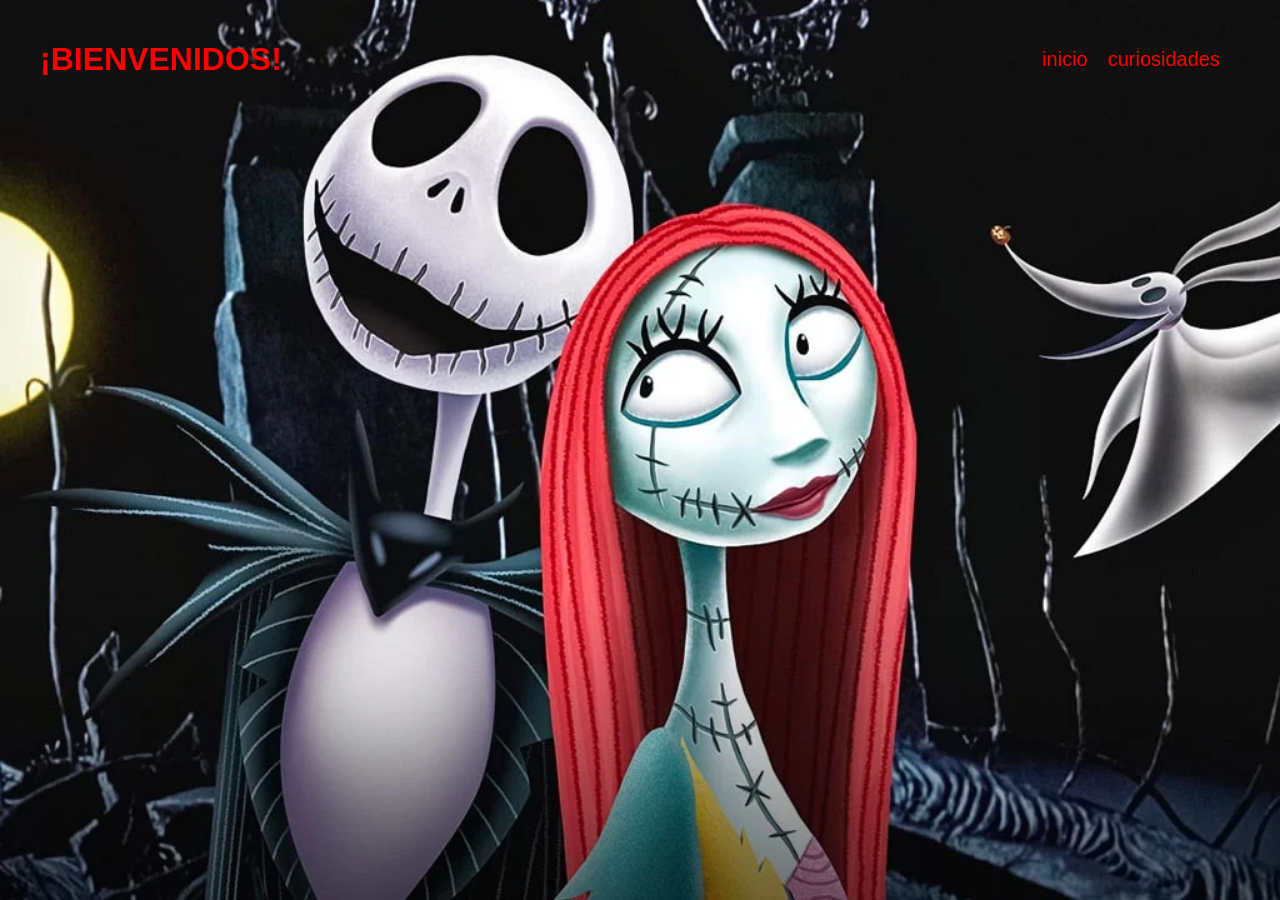
<file: index.html>
<!DOCTYPE html>
<html lang="es">
<head>
  <meta charset="UTF-8">
  <meta name="viewport" content="width=device-width, initial-scale=1.0">
  <title>Mi Página Estilo</title>
  <link rel="stylesheet" href="style.css">
</head>
<body>

  <header class="header">
    <h1>¡BIENVENIDOS!</h1>
    <nav class="navigation">
      <ul>
        <li><a href="pagina_sencilla (1).html" class="nav-link">inicio</a></li>
        <li><a href="pagina_sencilla(2).html" class="nav-link">curiosidades</a></li>
      </ul>
    </nav>
  </header>

  <div class="content">
    <!-- Aquí iría el contenido adicional de la página -->
  </div>

  









</body>
</html>
</file>
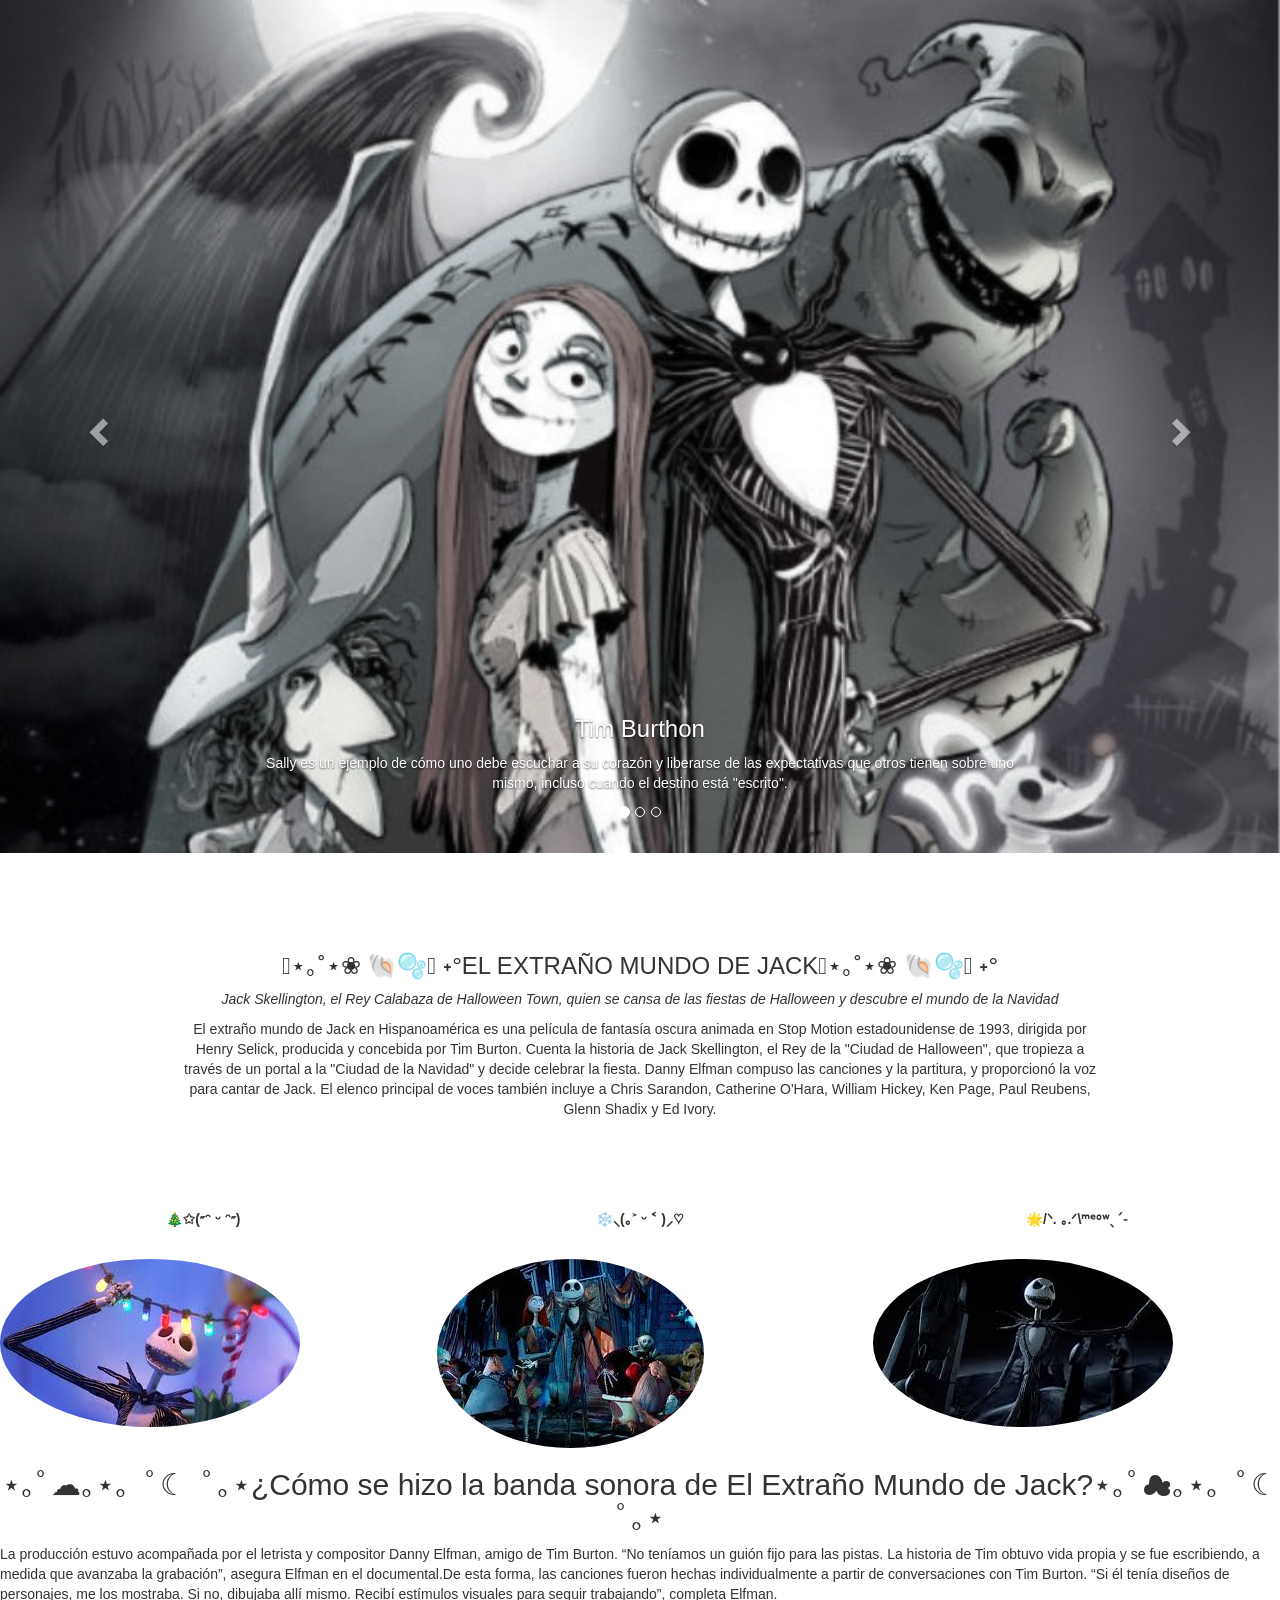
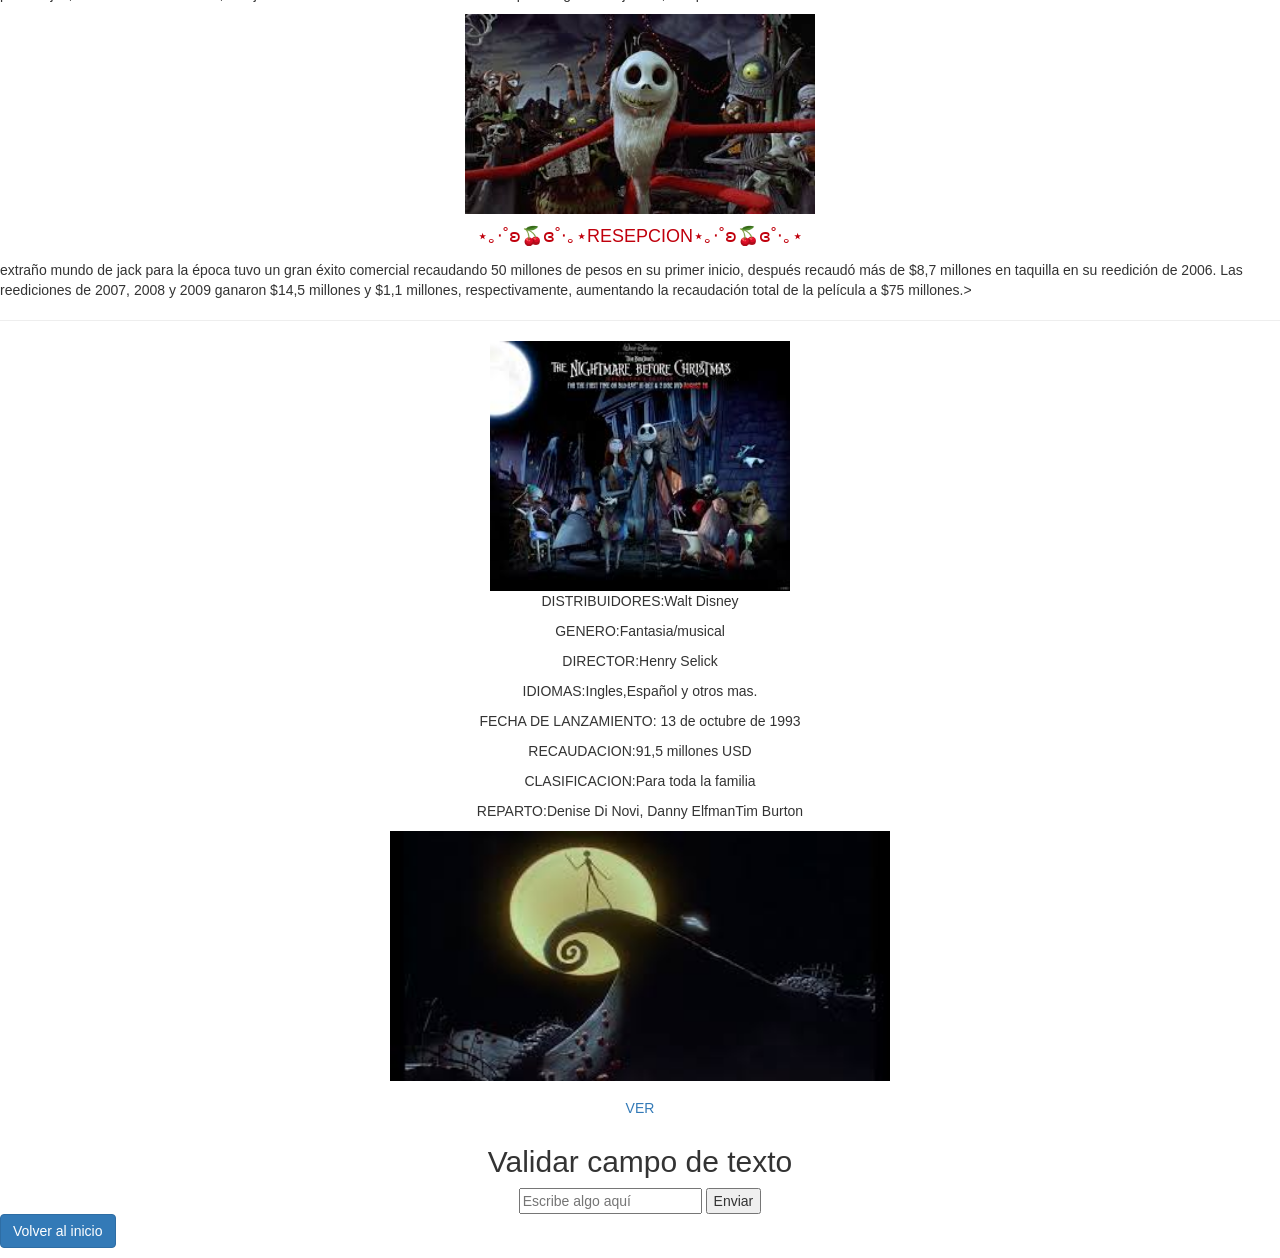
<file: pagina_sencilla (1).html>
<!DOCTYPE html>
<html lang="en">
<head>
  <title>Bootstrap Theme The Band</title>

  <meta charset="utf-8">
  <meta name="viewport" content="width=device-width, initial-scale=1">
  <link rel="stylesheet" href="https://maxcdn.bootstrapcdn.com/bootstrap/3.4.1/css/bootstrap.min.css">
  <script src="https://ajax.googleapis.com/ajax/libs/jquery/3.5.1/jquery.min.js"></script>
  <script src="https://maxcdn.bootstrapcdn.com/bootstrap/3.4.1/js/bootstrap.min.js"></script>
</head>
<body>

    <link rel="stylesheet" href="estilo2.css">



<div id="myCarousel" class="carousel slide" data-ride="carousel">
  <!-- Indicators -->
  <ol class="carousel-indicators">
    <li data-target="#myCarousel" data-slide-to="0" class="active"></li>
    <li data-target="#myCarousel" data-slide-to="1"></li>
    <li data-target="#myCarousel" data-slide-to="2"></li>
  </ol>

  <!-- Wrapper for slides -->
  <div class="carousel-inner" role="listbox">
    <div class="item active">
      <img src="jack10.jpg" alt="Tim Burthon">
      <div class="carousel-caption">
        <h3>Tim Burthon</h3>
        <p>Sally es un ejemplo de cómo uno debe escuchar a su corazón y liberarse de las expectativas 
        que otros tienen sobre uno mismo, incluso cuando el destino está "escrito".</p>
      </div>
    </div>

    <div class="item">
      <img src="jack11.jpg" alt="Tim Burthon">
      <div class="carousel-caption">
        <h3>Tim Burthon</h3>
        <p>Todos somos especiales a nuestra manera, y debemos aceptarnos
        y sentirnos orgullosos de nuestras cualidades, en lugar de intentar ser alguien que no somos </p>
      </div>
    </div>

    <div class="item">
      <img src="jack12.avif" alt="Tim Burthon">
      <div class="carousel-caption">
        <h3>Tim Burthon</h3>
        <p>Al tomar riesgos y salir de su zona de confort, Jack expande sus
         horizontes y aprende mucho, lo cual le permite regresar a su rol con una nueva perspectiva. </p>
      </div>
    </div>
  </div>

  <!-- Left and right controls -->
  <a class="left carousel-control" href="#myCarousel" role="button" data-slide="prev">
    <span class="glyphicon glyphicon-chevron-left" aria-hidden="true"></span>
    <span class="sr-only">Previous</span>
  </a>
  <a class="right carousel-control" href="#myCarousel" role="button" data-slide="next">
    <span class="glyphicon glyphicon-chevron-right" aria-hidden="true"></span>
    <span class="sr-only">Next</span>
  </a>
</div>


<div class="container text-center">
  <h3>𓆉⋆｡˚⋆❀ 🐚🫧𓇼 ˖°EL EXTRAÑO MUNDO DE JACK𓆉⋆｡˚⋆❀ 🐚🫧𓇼 ˖°</h3>
  <p><em>Jack Skellington, el Rey Calabaza de Halloween Town, quien se cansa de las 
fiestas de Halloween y descubre el mundo de la Navidad</em></p>
  <p>El extraño mundo de Jack en Hispanoamérica​ es una película de fantasía oscura animada en Stop Motion
estadounidense de 1993, dirigida por Henry Selick, producida y concebida por Tim Burton. Cuenta la historia 
de Jack Skellington, el Rey de la "Ciudad de Halloween", que tropieza a través de un portal a la "Ciudad de la
Navidad" y decide celebrar la fiesta. Danny Elfman compuso las canciones y la partitura, y proporcionó la voz 
para cantar de Jack.​ El elenco principal de voces también incluye a Chris Sarandon, Catherine O'Hara, William Hickey, 
Ken Page, Paul Reubens, Glenn Shadix y Ed Ivory.</p>
</div>


<div class="row">
  <div class="col-sm-4">
    <p class="text-center"><strong>🎄✩(˶ᵔ ᵕ ᵔ˶)</strong></p><br>
    <a href="#demo" data-toggle="collapse">
      <img src="jack2.jpg" class="img-circle person" alt="Random Name">
    </a>
    <div id="demo" class="collapse">
      <p>¿Cómo se hizo el guión de El Extraño Mundo de Jack?</p>
      <p>La historia de El Extraño Mundo de Jack es el resultado de un poema de tres páginas escrito por Tim Burton, productor y guionista de la animación. Allí
       se relata su experiencia con la Navidad. “Cada Navidad veía cosas como Rodolfo, el reno de la nariz roja o el Grinch robó la Navidad. Eran mis especiales
        Navidad favoritos. Luego cuando fui a trabajar a Disney, dibujé algo que era lo opuesto a eso. Es como el Grinch al revés, por así decirlo, sobre este
        personaje que descubre la Navidad y la ama”, explica Burton en un extracto del documental. El cineasta se encargó del argumento y de los diseños iniciales
        storyboard, que fueron el punto de partida para el desarrollo de la película.</p>
      <p>Member since 1988</p>
    </div>
  </div>
  <div class="col-sm-4">
    <p class="text-center"><strong>❄️⸜(｡˃ ᵕ ˂ )⸝♡</strong></p><br>
    <a href="#demo2" data-toggle="collapse">
      <img src="jack3.jpg" class="img-circle person" alt="Random Name">
    </a>
    <div id="demo2" class="collapse">
      <p>¿Cómo se hicieron las escenas stop-motion de El Extraño Mundo de Jack?</p>
      <p>Según el documental, toda la producción contó con un equipo de 100 personas, que tardaron tres años en completar la producción, hecha cuadro por cuadro.
       En ese período, ocuparon 19 estudios con los 230 escenarios de la película y cientos de personajes que fueron creados como marionetas individuales.“Rodamos
       a 24 fotogramas por segundo, lo que significa que teníamos que posar a los personajes 24 veces por cada segundo de película terminada”, explica Eric Leighton,
       de animación. Según él, completar 1 minuto de película tomó una semana de rodaje.</p>
      <p>Member since 1988</p>
    </div>
  </div>
  <div class="col-sm-4">
    <p class="text-center"><strong>🌟/ᐠ. ｡.ᐟ\ᵐᵉᵒʷˎˊ˗</strong></p><br>
    <a href="#demo3" data-toggle="collapse">
      <img src="jack4.jpg" class="img-circle person" alt="Random Name">
    </a>
    <div id="demo3" class="collapse">
      <p>¿Cómo fue el trabajo de producción en El Extraño Mundo de Jack?</p>
      <p>En el mismo documental, el director de fotografía Pete Kozachik advierte que la iluminación de los modelos era la misma que la de un set de grabación cinematográfica.
      “Muchas de las escenas requerían de 20 a 30 luces diferentes para crear el efecto dramático. Queríamos evitar que pareciera que estábamos usando trucos”, explica.
       El Making Of también señala que se crearon 60 personajes individuales y se hicieron muñecos de repuesto para cada uno. Esto quiere decir que el número total de
       esculturas para la película es de unas 200 piezas.La excepción es la cabeza de Jack: se produjeron 400 caras diferentes de él para lograr reacciones específicas.</p>
      <p>Member since 2005</p>
    </div>
  </div>
</div>

<p><h2><center>⋆｡ﾟ☁︎｡⋆｡ ﾟ☾ ﾟ｡⋆¿Cómo se hizo la banda sonora de El Extraño Mundo de Jack?⋆｡ﾟ☁︎｡⋆｡ ﾟ☾ ﾟ｡⋆</center></h2></p>
<p>La producción estuvo acompañada por el letrista y compositor Danny Elfman, amigo de Tim Burton. “No teníamos un guión fijo para las pistas. La historia de Tim obtuvo
vida propia y se fue escribiendo, a medida que avanzaba la grabación”, asegura Elfman en el documental.De esta forma, las canciones fueron hechas individualmente a partir
de conversaciones con Tim Burton. “Si él tenía diseños de personajes, me los mostraba. Si no, dibujaba allí mismo. Recibí estímulos visuales para seguir trabajando”, completa
 Elfman.</p>
 <center><img src="jack5.jpg" width="350" height="200"></center>


<font color="cherry-pick" size="4" face="arial">
<p><center>⋆｡‧˚ʚ🍒ɞ˚‧｡⋆RESEPCION⋆｡‧˚ʚ🍒ɞ˚‧｡⋆</center></p></font>
<P>extraño mundo de jack para la época tuvo un gran éxito comercial recaudando 50 millones de pesos en su primer inicio, después recaudó
más de $8,7 millones en taquilla en su reedición de 2006. Las reediciones de 2007, 2008 y 2009 ganaron $14,5 millones y $1,1 millones, respectivamente,
aumentando la recaudación total de la película a $75 millones.></P>

<hr><p><center><img src="jack.jpg" width="300" height="250"></center>
<center><p>DISTRIBUIDORES:Walt Disney</p>
<p>GENERO:Fantasia/musical</p>
<p>DIRECTOR:Henry Selick</p>
<P>IDIOMAS:Ingles,Español y otros mas.</P>
<p>FECHA DE LANZAMIENTO: 13 de octubre de 1993</p>
<p>RECAUDACION:91,5 millones USD</p>
<p>CLASIFICACION:Para toda la familia</p>
<P>REPARTO:Denise Di Novi, Danny ElfmanTim Burton</center></p>



<center><img src="jimin2.jfif" width="500" height="250"></center>
<p><center><a href="https://www.tiktok.com/@peliculas.completas.mv/video/7540865812026969352?is_from_webapp=1&sender_device=pc" class="btn"> VER</a></center></p>



<center><div class="contenedor">
    <h2>Validar campo de texto</h2>
    <input type="text" id="miTexto" placeholder="Escribe algo aquí">
    <button onclick="validarTexto()">Enviar</button>
</div>

<script>
function validarTexto() {
    let texto = document.getElementById("miTexto").value.trim();

    if (texto === "") {
        alert("El campo está vacío. Por favor escribe algo.");
    } else {
        alert("Texto enviado correctamente: " + texto);
    }
}
</script></center>




<p>
<!-- Botón Bootstrap -->
<a href="index.html" class="btn btn-primary">
  Volver al inicio
</a>

<!-- En la parte superior de la página -->
<div id="inicio"></div>
</p>



</body>
</html>
</file>
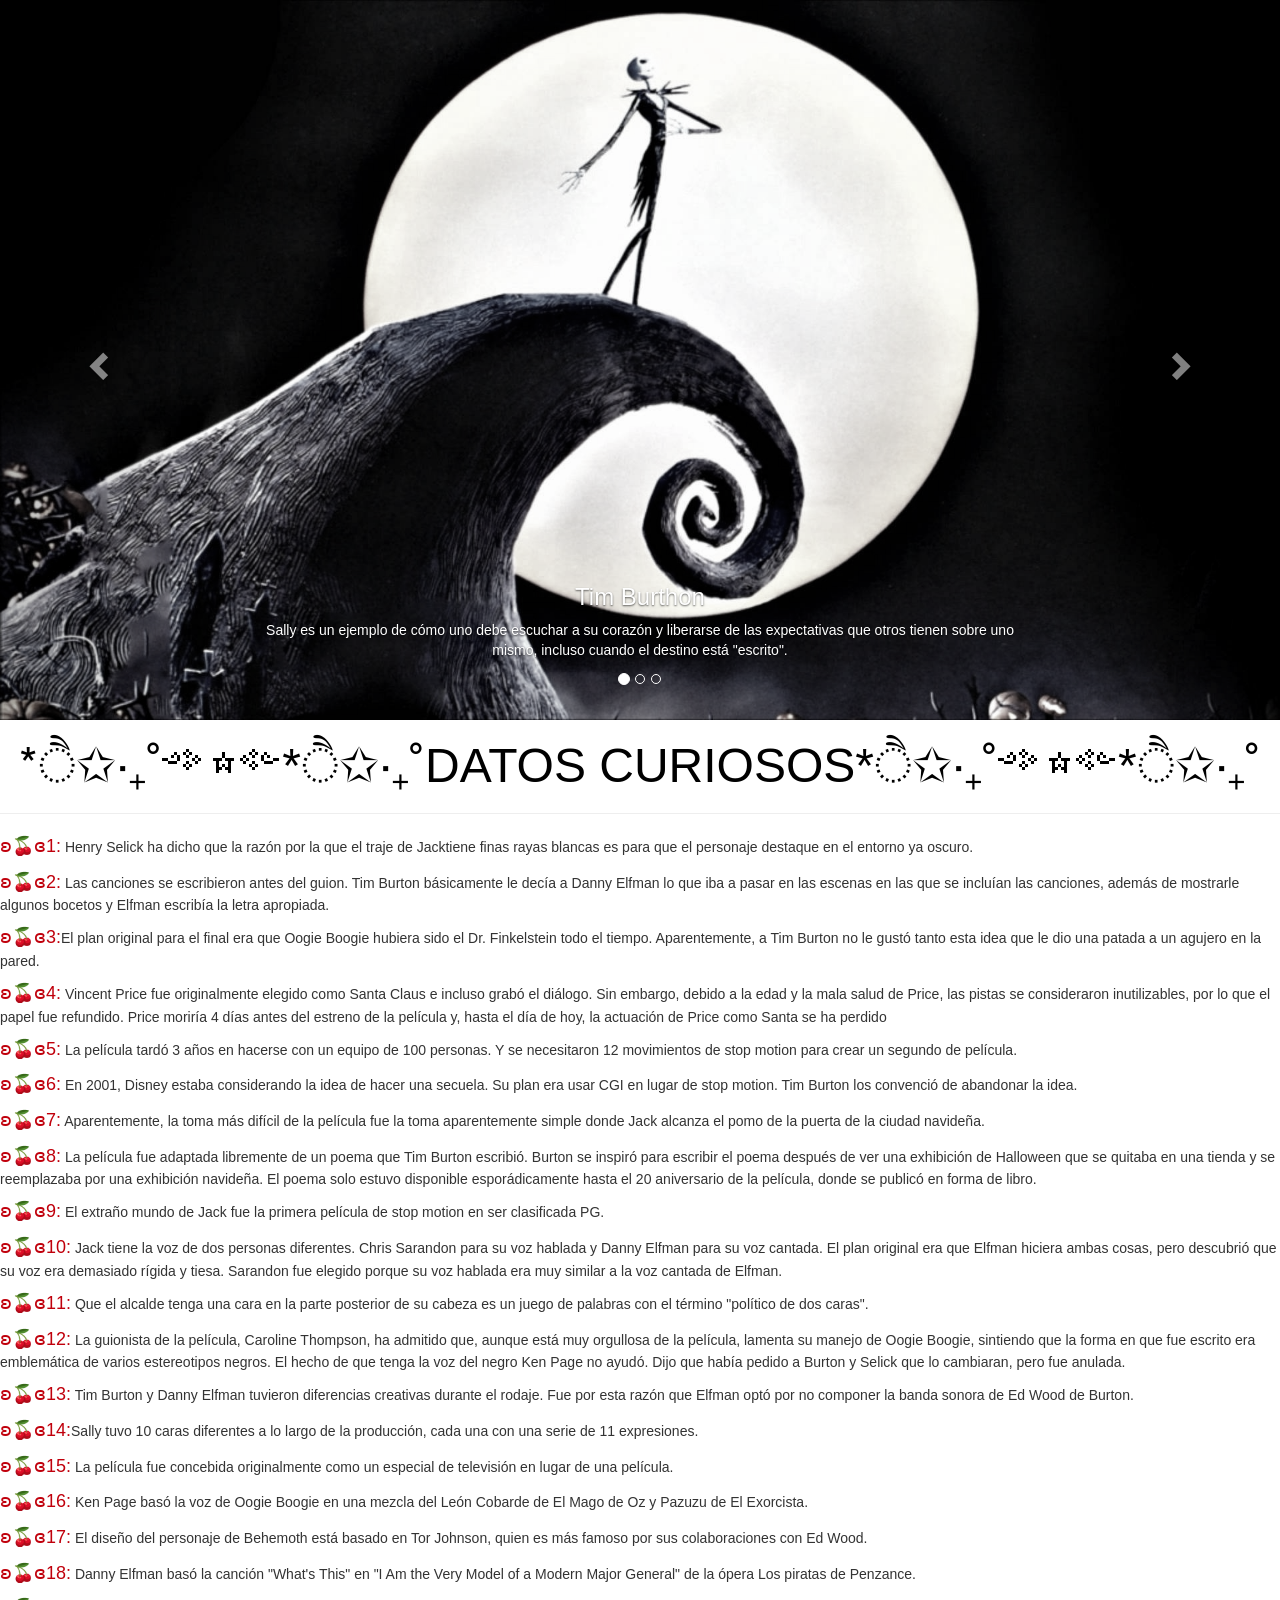
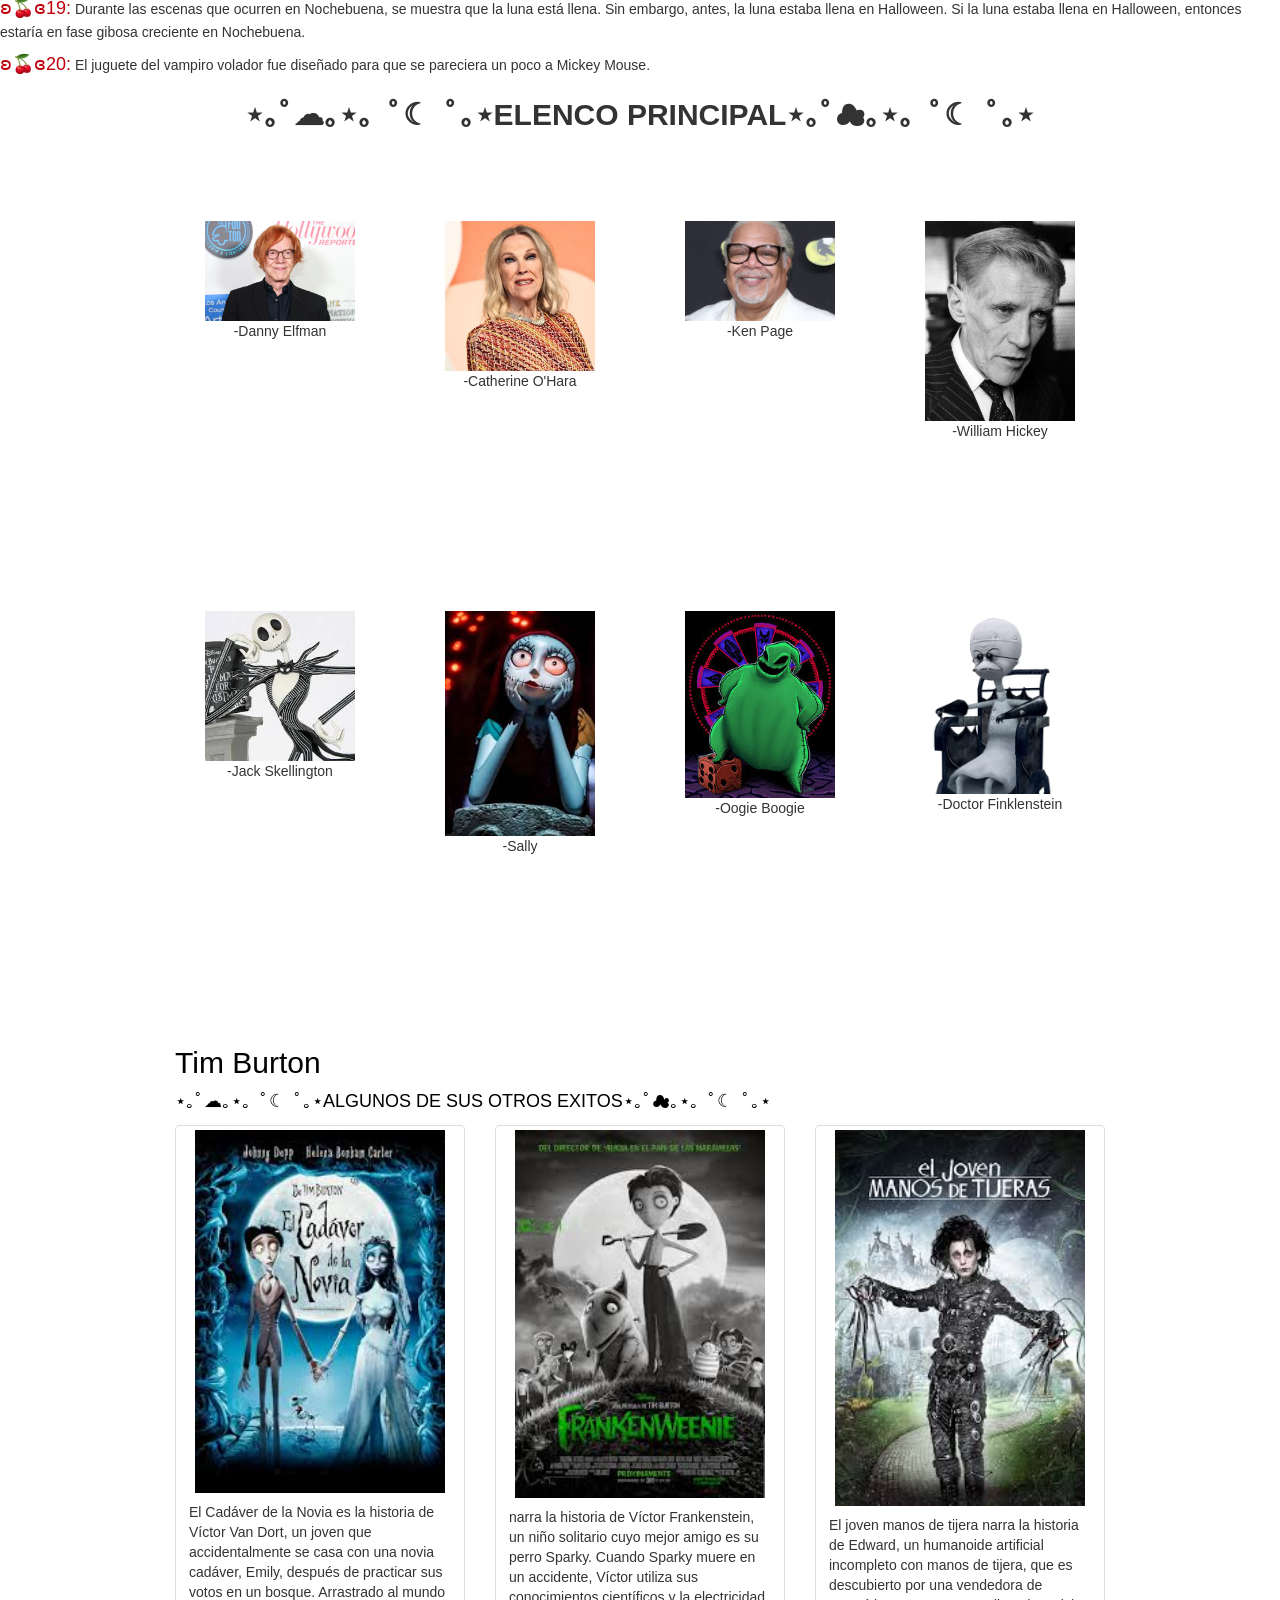
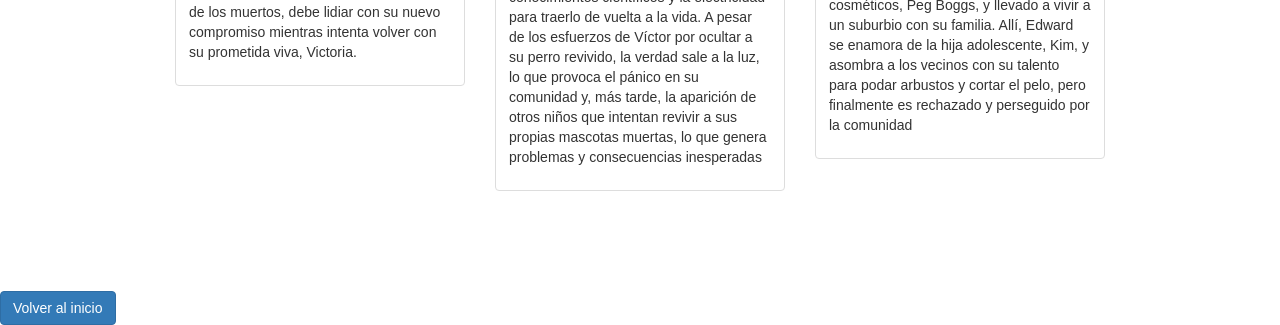
<file: pagina_sencilla(2).html>
<!DOCTYPE html>
<html lang="en">
<head>
  <title>Bootstrap Theme The Band</title>
  <meta charset="utf-8">
  <meta name="viewport" content="width=device-width, initial-scale=1">
  <link rel="stylesheet" href="https://maxcdn.bootstrapcdn.com/bootstrap/3.4.1/css/bootstrap.min.css">
  <script src="https://ajax.googleapis.com/ajax/libs/jquery/3.5.1/jquery.min.js"></script>
  <script src="https://maxcdn.bootstrapcdn.com/bootstrap/3.4.1/js/bootstrap.min.js"></script>
</head>
<body>

    <link rel="stylesheet" href="estilo3.css">

    
<div id="myCarousel" class="carousel slide" data-ride="carousel">
  <!-- Indicators -->
  <ol class="carousel-indicators">
    <li data-target="#myCarousel" data-slide-to="0" class="active"></li>
    <li data-target="#myCarousel" data-slide-to="1"></li>
    <li data-target="#myCarousel" data-slide-to="2"></li>
  </ol>

  <!-- Wrapper for slides -->
  <div class="carousel-inner" role="listbox">
    <div class="item active">
      <img src="mari1.jpg" alt="Tim Burthon">
      <div class="carousel-caption">
        <h3>Tim Burthon</h3>
        <p>Sally es un ejemplo de cómo uno debe escuchar a su corazón y liberarse de las expectativas 
        que otros tienen sobre uno mismo, incluso cuando el destino está "escrito".</p>
      </div>
    </div>

    <div class="item">
      <img src="mari2.webp" alt="Tim Burthon">
      <div class="carousel-caption">
        <h3>Tim Burthon</h3>
        <p>Todos somos especiales a nuestra manera, y debemos aceptarnos
        y sentirnos orgullosos de nuestras cualidades, en lugar de intentar ser alguien que no somos </p>
      </div>
    </div>

    <div class="item">
      <img src="mari3.webp" alt="Tim Burthon">
      <div class="carousel-caption">
        <h3>Tim Burthon</h3>
        <p>Al tomar riesgos y salir de su zona de confort, Jack expande sus
         horizontes y aprende mucho, lo cual le permite regresar a su rol con una nueva perspectiva. </p>
      </div>
    </div>
  </div>

  <!-- Left and right controls -->
  <a class="left carousel-control" href="#myCarousel" role="button" data-slide="prev">
    <span class="glyphicon glyphicon-chevron-left" aria-hidden="true"></span>
    <span class="sr-only">Previous</span>
  </a>
  <a class="right carousel-control" href="#myCarousel" role="button" data-slide="next">
    <span class="glyphicon glyphicon-chevron-right" aria-hidden="true"></span>
    <span class="sr-only">Next</span>
  </a>
</div>


    <td><font color="black" size="15" face="arial"> 
    <h1><center>*ੈ✩‧₊˚༺☆༻*ੈ✩‧₊˚DATOS CURIOSOS*ੈ✩‧₊˚༺☆༻*ੈ✩‧₊˚</font></center></h1>

    <td><font color="cherry-pick" size="4" face="arial"> 
        <hr><p>ʚ🍒ɞ1:</font> Henry Selick ha dicho que la razón por la que el traje de Jacktiene finas rayas blancas es para que el personaje destaque en el entorno ya oscuro.</p>
        
        <td><font color="cherry-pick" size="4" face="arial"> 
        <p>ʚ🍒ɞ2:</font> Las canciones se escribieron antes del guion. Tim Burton básicamente le decía a Danny Elfman lo que iba a pasar en las escenas en las que se incluían las canciones,
        además de mostrarle algunos bocetos y Elfman escribía la letra apropiada.</p>
        
        <td><font color="cherry-pick" size="4" face="arial">
        <p>ʚ🍒ɞ3:</font>El plan original para el final era que Oogie Boogie hubiera sido el Dr. Finkelstein todo el tiempo. Aparentemente, a Tim Burton no le gustó tanto esta idea que le
        dio una patada a un agujero en la pared.</p>
        
        <td><font color="cherry-pick" size="4" face="arial">
        <p>ʚ🍒ɞ4:</font> Vincent Price fue originalmente elegido como Santa Claus e incluso grabó el diálogo. Sin embargo, debido a la edad y la mala salud de Price, las pistas se consideraron
        inutilizables, por lo que el papel fue refundido. Price moriría 4 días antes del estreno de la película y, hasta el día de hoy, la actuación de Price como Santa se ha perdido</p>
        
        <td><font color="cherry-pick" size="4" face="arial">
        <p>ʚ🍒ɞ5:</font> La película tardó 3 años en hacerse con un equipo de 100 personas. Y se necesitaron 12 movimientos de stop motion para crear un segundo de película.</p>
        
        <td><font color="cherry-pick" size="4" face="arial">
        <p>ʚ🍒ɞ6:</font> En 2001, Disney estaba considerando la idea de hacer una secuela. Su plan era usar CGI en lugar de stop motion. Tim Burton los convenció de abandonar la idea.</p>
        
        <td><font color="cherry-pick" size="4" face="arial">
        <p>ʚ🍒ɞ7:</font> Aparentemente, la toma más difícil de la película fue la toma aparentemente simple donde Jack alcanza el pomo de la puerta de la ciudad navideña.</p>
        
        <td><font color="cherry-pick" size="4" face="arial">
        <p>ʚ🍒ɞ8:</font> La película fue adaptada libremente de un poema que Tim Burton escribió. Burton se inspiró para escribir el poema después de ver una exhibición de Halloween que se quitaba en
        una tienda y se reemplazaba por una exhibición navideña. El poema solo estuvo disponible esporádicamente hasta el 20 aniversario de la película, donde se publicó en forma de libro.</p>
        
        <td><font color="cherry-pick" size="4" face="arial">
        <p>ʚ🍒ɞ9:</font> El extraño mundo de Jack fue la primera película de stop motion en ser clasificada PG.</p>
        
        <td><font color="cherry-pick" size="4" face="arial">
        <p>ʚ🍒ɞ10:</font> Jack tiene la voz de dos personas diferentes. Chris Sarandon para su voz hablada y Danny Elfman para su voz cantada. El plan original era que Elfman hiciera ambas cosas, pero 
        descubrió que su voz era demasiado rígida y tiesa. Sarandon fue elegido porque su voz hablada era muy similar a la voz cantada de Elfman.</p>
        
        <td><font color="cherry-pick" size="4" face="arial">
        <p>ʚ🍒ɞ11:</font> Que el alcalde tenga una cara en la parte posterior de su cabeza es un juego de palabras con el término "político de dos caras".</p>
        
        <td><font color="cherry-pick" size="4" face="arial">
        <p>ʚ🍒ɞ12:</font> La guionista de la película, Caroline Thompson, ha admitido que, aunque está muy orgullosa de la película, lamenta su manejo de Oogie Boogie, sintiendo que la forma en que fue
        escrito era emblemática de varios estereotipos negros. El hecho de que tenga la voz del negro Ken Page no ayudó. Dijo que había pedido a Burton y Selick que lo cambiaran, pero fue anulada.</p>
        
        <td><font color="cherry-pick" size="4" face="arial">
        <p>ʚ🍒ɞ13:</font> Tim Burton y Danny Elfman tuvieron diferencias creativas durante el rodaje. Fue por esta razón que Elfman optó por no componer la banda sonora de Ed Wood de Burton.</p>
        
        <td><font color="cherry-pick" size="4" face="arial">
        <p>ʚ🍒ɞ14:</font>Sally tuvo 10 caras diferentes a lo largo de la producción, cada una con una serie de 11 expresiones.</p>
        
        <td><font color="cherry-pick" size="4" face="arial">
        <p>ʚ🍒ɞ15:</font> La película fue concebida originalmente como un especial de televisión en lugar de una película.</p>
        
        <td><font color="cherry-pick" size="4" face="arial">
        <p>ʚ🍒ɞ16:</font> Ken Page basó la voz de Oogie Boogie en una mezcla del León Cobarde de El Mago de Oz y Pazuzu de El Exorcista.</p>
        
        <td><font color="cherry-pick" size="4" face="arial">
        <p>ʚ🍒ɞ17:</font> El diseño del personaje de Behemoth está basado en Tor Johnson, quien es más famoso por sus colaboraciones con Ed Wood.</p>
        
        <td><font color="cherry-pick" size="4" face="arial">
        <p>ʚ🍒ɞ18:</font> Danny Elfman basó la canción "What's This" en "I Am the Very Model of a Modern Major General" de la ópera Los piratas de Penzance.</p>
        
        <td><font color="cherry-pick" size="4" face="arial">
        <p>ʚ🍒ɞ19:</font> Durante las escenas que ocurren en Nochebuena, se muestra que la luna está llena. Sin embargo, antes, la luna estaba llena en Halloween. Si la luna estaba llena en Halloween, entonces
        estaría en fase gibosa creciente en Nochebuena.</p>
        
        <td><font color="cherry-pick" size="4" face="arial">
        <p>ʚ🍒ɞ20:</font> El juguete del vampiro volador fue diseñado para que se pareciera un poco a Mickey Mouse.</p> 




<p><h2><center><strong>⋆｡ﾟ☁︎｡⋆｡ ﾟ☾ ﾟ｡⋆ELENCO PRINCIPAL⋆｡ﾟ☁︎｡⋆｡ ﾟ☾ ﾟ｡⋆</strong></center></h2></p>
<div class="container my-4 gallery-container">
    <div class="row text-center">

        <div class="col-6 col-md-3 mb-4 gallery-item">
            <img src="danny.webp" width="150" face="aral">
            <p>-Danny Elfman </p>
        </div>

        <div class="col-6 col-md-3 mb-4 gallery-item">
            <img src="sally.webp" width="150" face="aral">
            <p>-Catherine O'Hara</p>
        </div>

        <div class="col-6 col-md-3 mb-4 gallery-item">
            <img src="ken.jpg" width="150" face="aral">
            <p>-Ken Page</p>
        </div>

        <div class="col-6 col-md-3 mb-4 gallery-item">
            <img src="willi.jpg" width="150" face="aral">
            <p>-William Hickey</p>
        </div>

    </div>
</div>


<div class="container my-4 gallery-container">
    <div class="row text-center">

        <div class="col-6 col-md-3 mb-4 gallery-item">
            <img src="sik.jpg" width="150" face="aral">
           <p>-Jack Skellington</p>
        </div>

        <div class="col-6 col-md-3 mb-4 gallery-item">
            <img src="muñeca.jpg" width="150" face="aral">
            <p>-Sally</p>
        </div>

        <div class="col-6 col-md-3 mb-4 gallery-item">
            <img src="oogie.jpg" width="150" face="aral">
            <p>-Oogie Boogie</p>
        </div>

        <div class="col-6 col-md-3 mb-4 gallery-item">
            <img src="doctor.webp" width="150" face="aral">
            <p>-Doctor Finklenstein</p>
        </div>

    </div>
</div>


<div class="container">
  <td><font color="black" size="4" face="arial">
  <h2>Tim Burton</h2>
  <p>⋆｡ﾟ☁︎｡⋆｡ ﾟ☾ ﾟ｡⋆ALGUNOS DE SUS OTROS EXITOS⋆｡ﾟ☁︎｡⋆｡ ﾟ☾ ﾟ｡⋆</p></font>
  <div class="row">
    <div class="col-md-4">
      <div class="thumbnail">
        <a href="https://www.primevideo.com/-/es/detail/El-Cad%C3%A1ver-de-la-Novia/0IQWGOK9U7F8A4LVPVGSO2L1BB" target="_blank">
          <img src="cadaver.jfif" width="250" height="200">
          <div class="caption">
            <p>El Cadáver de la Novia es la historia de Víctor Van Dort, un joven que accidentalmente se casa con una novia cadáver, Emily, después de practicar sus votos en un bosque. Arrastrado al mundo de los muertos, 
            debe lidiar con su nuevo compromiso mientras intenta volver con su prometida viva, Victoria.</p>
          </div>
        </a>
      </div>
    </div>
    <div class="col-md-4">
      <div class="thumbnail">
        <a href="https://www.primevideo.com/-/es/detail/Frankenweenie-2012/0LTUNS5ECU5LKTZOI7OGCGOF55" target="_blank">
          <img src="franki.jfif" width="250" height="200">
          <div class="caption">
            <p>narra la historia de Víctor Frankenstein, un niño solitario cuyo mejor amigo es su perro Sparky. Cuando Sparky muere en un accidente, Víctor utiliza sus conocimientos científicos y la electricidad para traerlo de vuelta a la vida. A pesar de los esfuerzos de
            Víctor por ocultar a su perro revivido, la verdad sale a la luz, lo que provoca el pánico en su comunidad y, más tarde, la aparición de otros niños que intentan revivir a sus propias mascotas muertas, lo que genera problemas y consecuencias inesperadas </p>
          </div>
        </a>
      </div>
    </div>
    <div class="col-md-4">
      <div class="thumbnail">
        <a href="https://www.primevideo.com/-/es/detail/El-joven-manos-de-tijera/0NTQ8O60JHBF5JAT3IYK8LUKIW" target="_blank">
          <img src="tijeras.jpg" width="250" height="200">
          <div class="caption">
            <p>El joven manos de tijera narra la historia de Edward, un humanoide artificial incompleto con manos de tijera, que es descubierto por una vendedora de cosméticos, Peg Boggs, y llevado a vivir a un suburbio con su familia. Allí, 
            Edward se enamora de la hija adolescente, Kim, y asombra a los vecinos con su talento para podar arbustos y cortar el pelo, pero finalmente es rechazado y perseguido por la comunidad</p>
          </div>
        </a>
      </div>
    </div>
  </div>
</div>



<!-- Botón Bootstrap -->
<a href="index.html" class="btn btn-primary">
  Volver al inicio
</a>

<!-- En la parte superior de la página -->
<div id="inicio"></div>
</file>
<file: style.css>
/* Estilos generales */
body {
    margin: 0;
    font-family: Arial, sans-serif;
    background-color:#fff;
    background-image: url('des3.jpg'); /* Ruta de la imagen de fondo */
    background-size: cover; /* Asegura que la imagen cubra todo el fondo */
    background-position: center center; /* Centra la imagen */
    background-attachment: fixed; /* Fija la imagen en su lugar al hacer scroll */
    min-height: 100vh; /* Asegura que el fondo cubra toda la altura de la ventana */
  }
  
  /* Estilos del header */
  .header {
    color:#f00;
    display: flex;
    justify-content: space-between;
    align-items: center;
    padding: 20px 40px;
    position: relative;
    z-index: 2; /* Asegura que el encabezado esté por encima de la imagen */
  }
  
  .site-title {
    font-size: 40px;
    font-weight: bold;
    margin: 0;
  }
  
  .navigation ul {
    list-style-type: none;
    padding: 0;
    margin: 0;
    display: flex;
  }
  
  .navigation li {
    margin-right: 20px;
  }
  
  .nav-link {
    color: #f00;
    text-decoration: none;
    font-size: 20px;
  }
  
  .nav-link:hover {
    text-decoration: underline;
  }
  
  /* Área de contenido principal (si tienes más secciones, puedes personalizarlas) */
  .content {
    padding: 100px 20px; /* Añadir padding para separar contenido del borde */
    color: #fff; /* Texto blanco para que resalte sobre el fondo */
    text-align: center; /* Centrado del texto */
  }
</file>
<file: estilo2.css>
.container {
  padding: 80px 120px;
}

.carousel-inner img {
  -webkit-filter: grayscale(90%);
  filter: grayscale(90%); /* make all photos black and white */
  width: 100%; /* Set width to 100% */
  margin: auto;
}

.carousel-caption h3 {
  color: #fff !important;
}

@media (max-width: 600px) {
  .carousel-caption {
    display: none; /* Hide the carousel text when the screen is less than 600 pixels wide */
  }
}


/* Add a dark gray background color to the modal header and center text */
.modal-header, h4, .close {
  background-color: #333;
  color: #fff !important;
  text-align: center;
  font-size: 30px;
}

.modal-header, .modal-body {
  padding: 40px 50px;
}


.nav-tabs li a {
  color: #777;
}

/* Add a dark background color with a little bit see-through */
.navbar {
  margin-bottom: 0;
  background-color: #2d2d30;
  border: 0;
  font-size: 11px !important;
  letter-spacing: 4px;
  opacity: 0.9;
}

/* Add a gray color to all navbar links */
.navbar li a, .navbar .navbar-brand {
  color: #d5d5d5 !important;
}

/* On hover, the links will turn white */
.navbar-nav li a:hover {
  color: #fff !important;
}

/* The active link */
.navbar-nav li.active a {
  color: #fff !important;
  background-color:#29292c !important;
}

/* Remove border color from the collapsible button */
.navbar-default .navbar-toggle {
  border-color: transparent;
}

/* Dropdown */
.open .dropdown-toggle {
  color: #fff ;
  background-color: #555 !important;
}

/* Dropdown links */
.dropdown-menu li a {
  color: #000 !important;
}

/* On hover, the dropdown links will turn red */
.dropdown-menu li a:hover {
  background-color: red !important;
}


/* Contenedor general */
.gallery-container {
    padding: 10px 0;
}

/* Contenedor de cada imagen */
.gallery-item {
    text-align: center;
}

/* Imágenes estilo Google */
.gallery-item img {
    width: 100%;
    height: 150px;          /* Ajusta la altura a tu gusto */
    object-fit: cover;      /* Recorta la imagen para que no se deforme */
    border-radius: 10px;    /* Bordes suaves */
    box-shadow: 0 2px 6px rgba(0, 0, 0, 0.2);
}

/* Nombre debajo de la imagen */
.gallery-item p {
    font-size: 14px;
    margin-top: 6px;
    color: #ddd;
}
</file>
<file: estilo3.css>
.container {
  padding: 80px 120px;
}

.carousel-inner img {
  -webkit-filter: grayscale(90%);
  filter: grayscale(90%); /* make all photos black and white */
  width: 100%; /* Set width to 100% */
  margin: auto;
}

.carousel-caption h3 {
  color: #fff !important;
}

@media (max-width: 600px) {
  .carousel-caption {
    display: none; /* Hide the carousel text when the screen is less than 600 pixels wide */
  }
}


/* Add a dark gray background color to the modal header and center text */
.modal-header, h4, .close {
  background-color: #333;
  color: #fff !important;
  text-align: center;
  font-size: 30px;
}

.modal-header, .modal-body {
  padding: 40px 50px;
}


.nav-tabs li a {
  color: #777;
}

/* Add a dark background color with a little bit see-through */
.navbar {
  margin-bottom: 0;
  background-color: #2d2d30;
  border: 0;
  font-size: 11px !important;
  letter-spacing: 4px;
  opacity: 0.9;
}

/* Add a gray color to all navbar links */
.navbar li a, .navbar .navbar-brand {
  color: #d5d5d5 !important;
}

/* On hover, the links will turn white */
.navbar-nav li a:hover {
  color: #fff !important;
}

/* The active link */
.navbar-nav li.active a {
  color: #fff !important;
  background-color:#29292c !important;
}

/* Remove border color from the collapsible button */
.navbar-default .navbar-toggle {
  border-color: transparent;
}

/* Dropdown */
.open .dropdown-toggle {
  color: #fff ;
  background-color: #555 !important;
}

/* Dropdown links */
.dropdown-menu li a {
  color: #000 !important;
}

/* On hover, the dropdown links will turn red */
.dropdown-menu li a:hover {
  background-color: red !important;
}
</file>
